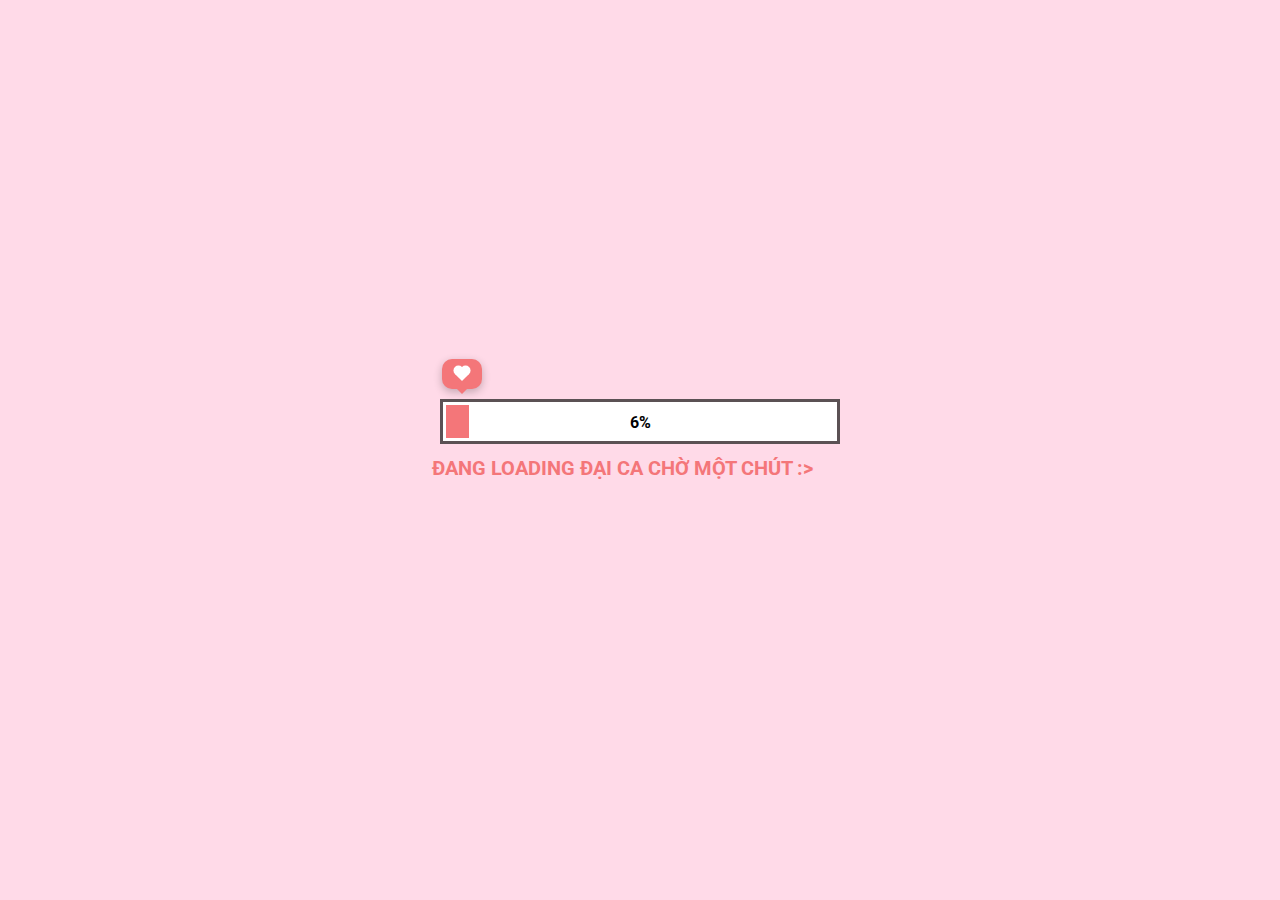
<file: index.html>
<!DOCTYPE html>
<html lang="en">
    <head>
        <meta charset="UTF-8" />
        <meta name="viewport" content="width=device-width, initial-scale=1.0" />
        <link rel="stylesheet" href="./love/style.css" />
        <script src="./app.js" defer></script>
        <title>Gửi Đại Ca Ngân</title>
    </head>
    <body>
        <div class="loading">
            <div class="boxHeartImg">
                <div class="heartItem item1">
                    <img
                        src="./image/—Pngtree—simple like smiley illustration_5458688.png"
                        alt=""
                    />
                </div>
                <div class="heartItem item2">
                    <img
                        src="./image/—Pngtree—simple like smiley illustration_5458688.png"
                        alt=""
                    />
                </div>
                <div class="heartItem item3">
                    <img
                        src="./image/—Pngtree—simple like smiley illustration_5458688.png"
                        alt=""
                    />
                </div>
            </div>
            <div class="heartBox">
                <div class="heart"></div>
            </div>
            <div class="progress-bar">
                <div class="progress"></div>
                <div class="percent">100%</div>
            </div>
            <h2 class="textBox">
                <span class="textLoad"
                    >Đang loading đại ca chờ một chút :></span
                >
                <span class="cricle1">.</span>
                <span class="cricle2">.</span>
                <span class="cricle3">.</span>
            </h2>
            <div class="buttonCLick">
                <img src="./image/cursor.png" alt="" />
                <div class="button">
                    <p class="textBtn"></p>
                </div>
            </div>
        </div>
    </body>
</html>
</file>
<file: love/style.css>
@import url("https://fonts.googleapis.com/css2?family=Roboto:wght@500&display=swap");
* {
    padding: 0;
    margin: 0;
    box-sizing: border-box;
}
body {
    background: rgb(255, 218, 232);
    display: flex;
    justify-content: center;
    align-items: center;
    min-height: 100vh;
}
.loading {
    position: relative;
    display: flex;
    justify-content: center;
    align-items: center;
    flex-direction: column;
}
.loading .boxHeartImg {
    position: absolute;
    width: 100%;
    top: -40px;
    display: flex;
    justify-content: space-between;
}
.heartItem.item1 {
    position: relative;
    left: -2%;
    transform: scale(0);
}
.heartItem.item2 {
    position: relative;
    left: 4%;
    transform: scale(0);
}
.heartItem.item3 {
    position: relative;
    right: -4%;
    transform: scale(0);
}
/* animation: love1 5s infinite ease-in 1s; */
/* @keyframes love1{
    0%{
        opacity: 0;
        transform: scale(0.2) rotate(0deg) translate3d(100px, 0, 0);
    }
    50%{
        opacity: 1;
    }
    100%{
        opacity: 0;
        transform: scale(0.8) rotate(-40deg) translate3d(-50px, -400px, 0);
    }
} */
@keyframes heartScale {
    0% {
        transform: scale(0);
    }
    30% {
        transform: scale(1.2);
    }
    50%,
    100% {
        transform: scale(1);
    }
}
.heartItem.item1 img {
    width: 40px;
}
.heartItem.item2 img {
    width: 50px;
    transform: translateY(-10px);
}
.heartItem.item3 img {
    width: 60px;
    transform: translateY(-20px);
}
.heartItem::before {
    position: absolute;
    content: "";
    width: 3px;
    height: 40px;
    background-color: rgb(91, 81, 84);
    left: 51%;
    top: 10px;
    transform: translateX(-50%);
    z-index: -1;
}
.progress-bar {
    position: relative;
    width: 400px;
    height: 45px;
    background: #fff;
    padding: 3px;
    border: 3px solid rgb(91, 81, 84);
    display: flex;
}
.progress {
    width: 0px;
    height: 100%;
    background-color: rgb(244, 118, 121);
    left: 0;
    transition: 0.1s;
}
.percent {
    position: absolute;
    top: 50%;
    left: 50%;
    transform: translate(-50%, -50%);
    font-weight: bold;
    font-family: "Roboto", sans-serif;
}
.loading .textBox {
    transition: 0.5s;
    margin-top: 10px;
}
.loading .textLoad {
    font-family: "Roboto", sans-serif;
    color: rgb(244, 118, 121);
    font-family: 500;
    font-size: 20px;
    text-transform: uppercase;
}
.loading h2 .cricle1,
.cricle2,
.cricle3 {
    color: rgb(244, 118, 121);
    opacity: 0;
}
.cricle1 {
    animation: 1s 0.25s cricle linear infinite;
}
.cricle2 {
    animation: 1s 0.5s cricle linear infinite;
}
.cricle3 {
    animation: 1s 0.75s cricle linear infinite;
}
@keyframes cricle {
    0% {
        opacity: 0;
    }
    50% {
        opacity: 1;
    }
    100% {
        opacity: 0;
    }
}
.button {
    position: relative;
    width: 10px;
    height: 10px;
    background: #fff;
    border-radius: 50%;
    transition: 0.5s;
    transform: scale(0);
    display: flex;
    justify-content: center;
    align-items: center;
    font-family: "Roboto", sans-serif;
    cursor: pointer;
    font-weight: bold;
    letter-spacing: 1px;
}
.buttonCLick {
    position: relative;
    display: flex;
    height: 40px;
    align-items: center;
    margin-top: -20px;
    filter: drop-shadow(rgba(0, 0, 0, 0.25) 1.95px 1.95px 2.6px);
}
.buttonCLick img {
    opacity: 0;
    width: 25px;
    position: absolute;
    margin-left: -20px;
    transform: translateX(-20px) rotate(90deg);
    animation: 1s cursor infinite linear;
}
@keyframes cursor {
    0% {
        transform: translateX(-20px) rotate(90deg);
    }
    50% {
        transform: translateX(-10px) rotate(90deg);
    }
}
.heartBox {
    position: absolute;
    top: -40px;
    left: -3.2%;
    width: 40px;
    height: 30px;
    border-radius: 10px;
    background-color: rgb(244, 118, 121);
    display: flex;
    justify-content: center;
    align-items: center;
    box-shadow: rgba(0, 0, 0, 0.24) 0px 3px 8px;
    transition: 0.1s;
}
.heartBox::before {
    content: "";
    position: absolute;
    top: 100%;
    left: 50%;
    margin-left: -5px;
    border-width: 5px;
    border-style: solid;
    border-color: rgb(244, 118, 121) transparent transparent transparent;
}
.heartBox .heart {
    position: relative;
    width: 10px;
    height: 10px;
    background-color: #fff;
    transform: rotate(45deg);
}
.heartBox .heart::before {
    position: absolute;
    content: "";
    width: 100%;
    height: 100%;
    background-color: #fff;
    right: 50%;
    border-radius: 50%;
}
.heartBox .heart::after {
    position: absolute;
    content: "";
    width: 100%;
    height: 100%;
    background-color: #fff;
    bottom: 50%;
    border-radius: 50%;
}
</file>
